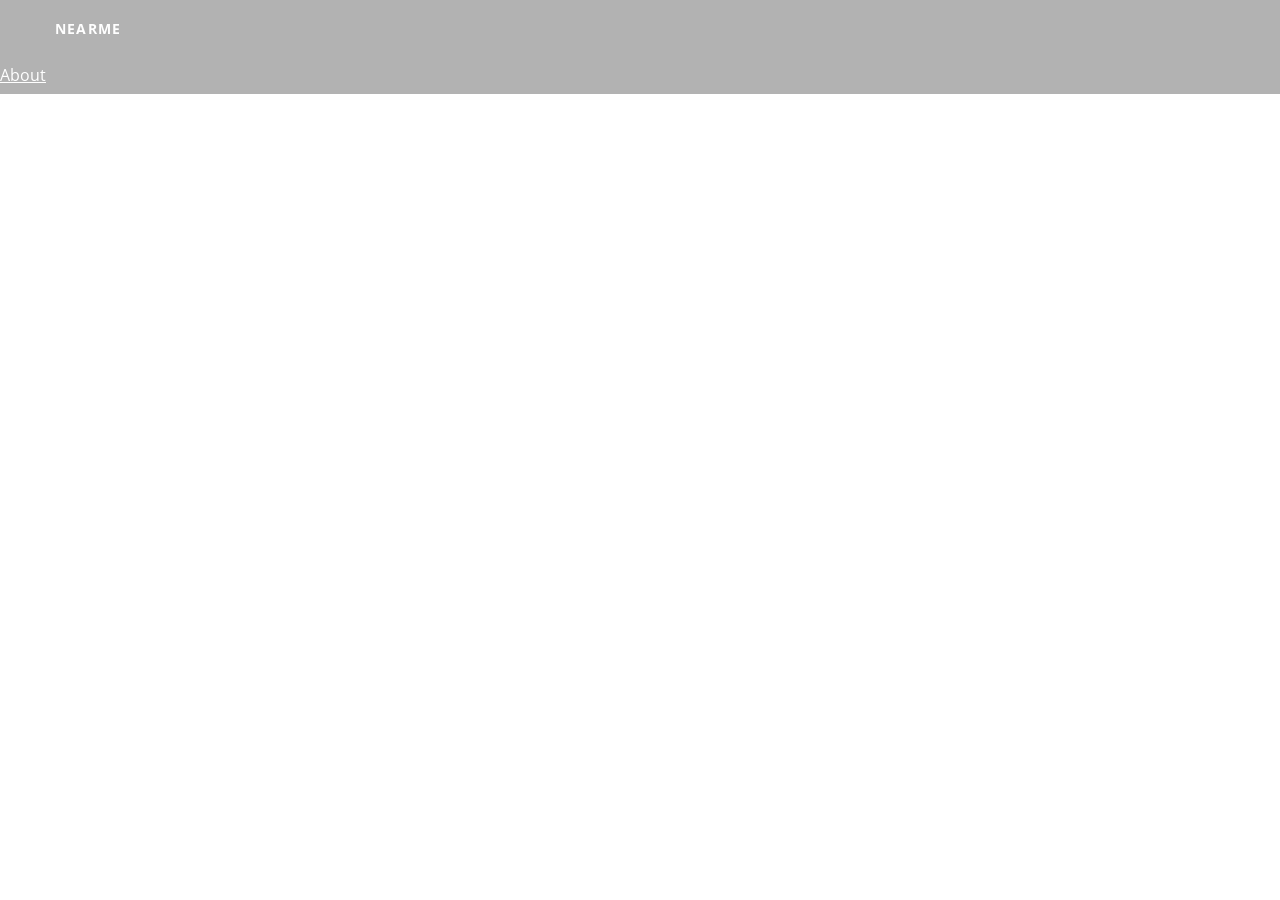
<file: index.html>
<!DOCTYPE html>
<html>
  <head>
    <link href="https://content.codecademy.com/projects/bootstrap.min.css" rel="stylesheet"> 
    <link href="css/main.css" rel="stylesheet" />
    <link href="css/leaflet.css" rel="stylesheet"/>
    <link href="https://fonts.googleapis.com/css?family=Open+Sans:300,600" rel="stylesheet" type="text/css">
    <script src="js/vendor/helpers.js"></script>
    <script src="js/vendor/angular.min.js"></script>
    <script src="js/vendor/leaflet.js"></script>
    <script src="https://code.angularjs.org/1.2.28/angular-route.min.js"></script>

  </head>
  <body ng-app="NearMeApp">
    <div ng-view></div>
    <div class="header">
      <div class="container-fluid">
        <h1 class="pull-left">NearMe</h1>
        <a class="pull-right" href="#/about">About</a>
      </div>
    </div>

    <div ng-view></div>
   
    <!-- Modules -->
    <script src="js/app.js"></script>

    <!-- Controllers -->
    <script src="js/controllers/MainController.js"></script>
    <script src="js/controllers/AboutController.js"></script>

    <!-- Directives -->
    <script src="js/vendor/angular-leaflet-directive.min.js"></script>

    <!-- Services -->
    <script src="js/services/places.js"></script>
    
  </body>
</html>
</file>
<file: css/main.css>
html, body, #map_canvas {
    margin: 0;
    padding: 0;
    height: 100%;
    width: 100%;
    font-family: 'Open Sans', sans-serif;
}
  
.header {
    background-color: rgba(0,0,0,0.3);
    position: absolute;
    width: 100%;
    z-index: 10;
    line-height: 37px;
}
  
.header .container-fluid {
    position: relative;
}
  
.header h1 {
    color: #fff;
    font-size: 14px;
    letter-spacing: 1.2px;    
    margin: 0;
    padding: 10px 0 10px 55px;
    text-transform: uppercase;
}
  
.header a {
    padding-right: 20px;
    color: #fff;
}


#map_canvas {
    position: relative;
}
  
.angular-leaflet-map {
    position: absolute;
    top: 0;
    bottom: 0;
    right: 0;
    left: 0;
}
</file>
<file: css/leaflet.css>
/* required styles */

.leaflet-map-pane,
.leaflet-tile,
.leaflet-marker-icon,
.leaflet-marker-shadow,
.leaflet-tile-pane,
.leaflet-tile-container,
.leaflet-overlay-pane,
.leaflet-shadow-pane,
.leaflet-marker-pane,
.leaflet-popup-pane,
.leaflet-overlay-pane svg,
.leaflet-zoom-box,
.leaflet-image-layer,
.leaflet-layer {
	position: absolute;
	left: 0;
	top: 0;
	}
.leaflet-container {
	overflow: hidden;
	-ms-touch-action: none;
	}
.leaflet-tile,
.leaflet-marker-icon,
.leaflet-marker-shadow {
	-webkit-user-select: none;
	   -moz-user-select: none;
	        user-select: none;
	-webkit-user-drag: none;
	}
.leaflet-marker-icon,
.leaflet-marker-shadow {
	display: block;
	}
/* map is broken in FF if you have max-width: 100% on tiles */
.leaflet-container img {
	max-width: none !important;
	}
/* stupid Android 2 doesn't understand "max-width: none" properly */
.leaflet-container img.leaflet-image-layer {
	max-width: 15000px !important;
	}
.leaflet-tile {
	filter: inherit;
	visibility: hidden;
	}
.leaflet-tile-loaded {
	visibility: inherit;
	}
.leaflet-zoom-box {
	width: 0;
	height: 0;
	}
/* workaround for https://bugzilla.mozilla.org/show_bug.cgi?id=888319 */
.leaflet-overlay-pane svg {
	-moz-user-select: none;
	}

.leaflet-tile-pane    { z-index: 2; }
.leaflet-objects-pane { z-index: 3; }
.leaflet-overlay-pane { z-index: 4; }
.leaflet-shadow-pane  { z-index: 5; }
.leaflet-marker-pane  { z-index: 6; }
.leaflet-popup-pane   { z-index: 7; }

.leaflet-vml-shape {
	width: 1px;
	height: 1px;
	}
.lvml {
	behavior: url(#default#VML);
	display: inline-block;
	position: absolute;
	}


/* control positioning */

.leaflet-control {
	position: relative;
	z-index: 7;
	pointer-events: auto;
	}
.leaflet-top,
.leaflet-bottom {
	position: absolute;
	z-index: 1000;
	pointer-events: none;
	}
.leaflet-top {
	top: 0;
	}
.leaflet-right {
	right: 0;
	}
.leaflet-bottom {
	bottom: 0;
	}
.leaflet-left {
	left: 0;
	}
.leaflet-control {
	float: left;
	clear: both;
	}
.leaflet-right .leaflet-control {
	float: right;
	}
.leaflet-top .leaflet-control {
	margin-top: 10px;
	}
.leaflet-bottom .leaflet-control {
	margin-bottom: 10px;
	}
.leaflet-left .leaflet-control {
	margin-left: 10px;
	}
.leaflet-right .leaflet-control {
	margin-right: 10px;
	}


/* zoom and fade animations */

.leaflet-fade-anim .leaflet-tile,
.leaflet-fade-anim .leaflet-popup {
	opacity: 0;
	-webkit-transition: opacity 0.2s linear;
	   -moz-transition: opacity 0.2s linear;
	     -o-transition: opacity 0.2s linear;
	        transition: opacity 0.2s linear;
	}
.leaflet-fade-anim .leaflet-tile-loaded,
.leaflet-fade-anim .leaflet-map-pane .leaflet-popup {
	opacity: 1;
	}

.leaflet-zoom-anim .leaflet-zoom-animated {
	-webkit-transition: -webkit-transform 0.25s cubic-bezier(0,0,0.25,1);
	   -moz-transition:    -moz-transform 0.25s cubic-bezier(0,0,0.25,1);
	     -o-transition:      -o-transform 0.25s cubic-bezier(0,0,0.25,1);
	        transition:         transform 0.25s cubic-bezier(0,0,0.25,1);
	}
.leaflet-zoom-anim .leaflet-tile,
.leaflet-pan-anim .leaflet-tile,
.leaflet-touching .leaflet-zoom-animated {
	-webkit-transition: none;
	   -moz-transition: none;
	     -o-transition: none;
	        transition: none;
	}

.leaflet-zoom-anim .leaflet-zoom-hide {
	visibility: hidden;
	}


/* cursors */

.leaflet-clickable {
	cursor: pointer;
	}
.leaflet-container {
	cursor: -webkit-grab;
	cursor:    -moz-grab;
	}
.leaflet-popup-pane,
.leaflet-control {
	cursor: auto;
	}
.leaflet-dragging .leaflet-container,
.leaflet-dragging .leaflet-clickable {
	cursor: move;
	cursor: -webkit-grabbing;
	cursor:    -moz-grabbing;
	}


/* visual tweaks */

.leaflet-container {
	background: #ddd;
	outline: 0;
	}
.leaflet-container a {
	color: #0078A8;
	}
.leaflet-container a.leaflet-active {
	outline: 2px solid orange;
	}
.leaflet-zoom-box {
	border: 2px dotted #38f;
	background: rgba(255,255,255,0.5);
	}


/* general typography */
.leaflet-container {
	font: 12px/1.5 "Helvetica Neue", Arial, Helvetica, sans-serif;
	}


/* general toolbar styles */

.leaflet-bar {
	box-shadow: 0 1px 5px rgba(0,0,0,0.65);
	border-radius: 4px;
	}
.leaflet-bar a,
.leaflet-bar a:hover {
	background-color: #fff;
	border-bottom: 1px solid #ccc;
	width: 26px;
	height: 26px;
	line-height: 26px;
	display: block;
	text-align: center;
	text-decoration: none;
	color: black;
	}
.leaflet-bar a,
.leaflet-control-layers-toggle {
	background-position: 50% 50%;
	background-repeat: no-repeat;
	display: block;
	}
.leaflet-bar a:hover {
	background-color: #f4f4f4;
	}
.leaflet-bar a:first-child {
	border-top-left-radius: 4px;
	border-top-right-radius: 4px;
	}
.leaflet-bar a:last-child {
	border-bottom-left-radius: 4px;
	border-bottom-right-radius: 4px;
	border-bottom: none;
	}
.leaflet-bar a.leaflet-disabled {
	cursor: default;
	background-color: #f4f4f4;
	color: #bbb;
	}

.leaflet-touch .leaflet-bar a {
	width: 30px;
	height: 30px;
	line-height: 30px;
	}


/* zoom control */

.leaflet-control-zoom-in,
.leaflet-control-zoom-out {
	font: bold 18px 'Lucida Console', Monaco, monospace;
	text-indent: 1px;
	}
.leaflet-control-zoom-out {
	font-size: 20px;
	}

.leaflet-touch .leaflet-control-zoom-in {
	font-size: 22px;
	}
.leaflet-touch .leaflet-control-zoom-out {
	font-size: 24px;
	}


/* layers control */

.leaflet-control-layers {
	box-shadow: 0 1px 5px rgba(0,0,0,0.4);
	background: #fff;
	border-radius: 5px;
	}
.leaflet-control-layers-toggle {
	background-image: url(images/layers.png);
	width: 36px;
	height: 36px;
	}
.leaflet-retina .leaflet-control-layers-toggle {
	background-image: url(images/layers-2x.png);
	background-size: 26px 26px;
	}
.leaflet-touch .leaflet-control-layers-toggle {
	width: 44px;
	height: 44px;
	}
.leaflet-control-layers .leaflet-control-layers-list,
.leaflet-control-layers-expanded .leaflet-control-layers-toggle {
	display: none;
	}
.leaflet-control-layers-expanded .leaflet-control-layers-list {
	display: block;
	position: relative;
	}
.leaflet-control-layers-expanded {
	padding: 6px 10px 6px 6px;
	color: #333;
	background: #fff;
	}
.leaflet-control-layers-selector {
	margin-top: 2px;
	position: relative;
	top: 1px;
	}
.leaflet-control-layers label {
	display: block;
	}
.leaflet-control-layers-separator {
	height: 0;
	border-top: 1px solid #ddd;
	margin: 5px -10px 5px -6px;
	}


/* attribution and scale controls */

.leaflet-container .leaflet-control-attribution {
	background: #fff;
	background: rgba(255, 255, 255, 0.7);
	margin: 0;
	}
.leaflet-control-attribution,
.leaflet-control-scale-line {
	padding: 0 5px;
	color: #333;
	}
.leaflet-control-attribution a {
	text-decoration: none;
	}
.leaflet-control-attribution a:hover {
	text-decoration: underline;
	}
.leaflet-container .leaflet-control-attribution,
.leaflet-container .leaflet-control-scale {
	font-size: 11px;
	}
.leaflet-left .leaflet-control-scale {
	margin-left: 5px;
	}
.leaflet-bottom .leaflet-control-scale {
	margin-bottom: 5px;
	}
.leaflet-control-scale-line {
	border: 2px solid #777;
	border-top: none;
	line-height: 1.1;
	padding: 2px 5px 1px;
	font-size: 11px;
	white-space: nowrap;
	overflow: hidden;
	-moz-box-sizing: content-box;
	     box-sizing: content-box;

	background: #fff;
	background: rgba(255, 255, 255, 0.5);
	}
.leaflet-control-scale-line:not(:first-child) {
	border-top: 2px solid #777;
	border-bottom: none;
	margin-top: -2px;
	}
.leaflet-control-scale-line:not(:first-child):not(:last-child) {
	border-bottom: 2px solid #777;
	}

.leaflet-touch .leaflet-control-attribution,
.leaflet-touch .leaflet-control-layers,
.leaflet-touch .leaflet-bar {
	box-shadow: none;
	}
.leaflet-touch .leaflet-control-layers,
.leaflet-touch .leaflet-bar {
	border: 2px solid rgba(0,0,0,0.2);
	background-clip: padding-box;
	}


/* popup */

.leaflet-popup {
	position: absolute;
	text-align: center;
	}
.leaflet-popup-content-wrapper {
	padding: 1px;
	text-align: left;
	border-radius: 12px;
	}
.leaflet-popup-content {
	margin: 13px 19px;
	line-height: 1.4;
	}
.leaflet-popup-content p {
	margin: 18px 0;
	}
.leaflet-popup-tip-container {
	margin: 0 auto;
	width: 40px;
	height: 20px;
	position: relative;
	overflow: hidden;
	}
.leaflet-popup-tip {
	width: 17px;
	height: 17px;
	padding: 1px;

	margin: -10px auto 0;

	-webkit-transform: rotate(45deg);
	   -moz-transform: rotate(45deg);
	    -ms-transform: rotate(45deg);
	     -o-transform: rotate(45deg);
	        transform: rotate(45deg);
	}
.leaflet-popup-content-wrapper,
.leaflet-popup-tip {
	background: white;

	box-shadow: 0 3px 14px rgba(0,0,0,0.4);
	}
.leaflet-container a.leaflet-popup-close-button {
	position: absolute;
	top: 0;
	right: 0;
	padding: 4px 4px 0 0;
	text-align: center;
	width: 18px;
	height: 14px;
	font: 16px/14px Tahoma, Verdana, sans-serif;
	color: #c3c3c3;
	text-decoration: none;
	font-weight: bold;
	background: transparent;
	}
.leaflet-container a.leaflet-popup-close-button:hover {
	color: #999;
	}
.leaflet-popup-scrolled {
	overflow: auto;
	border-bottom: 1px solid #ddd;
	border-top: 1px solid #ddd;
	}

.leaflet-oldie .leaflet-popup-content-wrapper {
	zoom: 1;
	}
.leaflet-oldie .leaflet-popup-tip {
	width: 24px;
	margin: 0 auto;

	-ms-filter: "progid:DXImageTransform.Microsoft.Matrix(M11=0.70710678, M12=0.70710678, M21=-0.70710678, M22=0.70710678)";
	filter: progid:DXImageTransform.Microsoft.Matrix(M11=0.70710678, M12=0.70710678, M21=-0.70710678, M22=0.70710678);
	}
.leaflet-oldie .leaflet-popup-tip-container {
	margin-top: -1px;
	}

.leaflet-oldie .leaflet-control-zoom,
.leaflet-oldie .leaflet-control-layers,
.leaflet-oldie .leaflet-popup-content-wrapper,
.leaflet-oldie .leaflet-popup-tip {
	border: 1px solid #999;
	}


/* div icon */

.leaflet-div-icon {
	background: #fff;
	border: 1px solid #666;
	}
</file>
